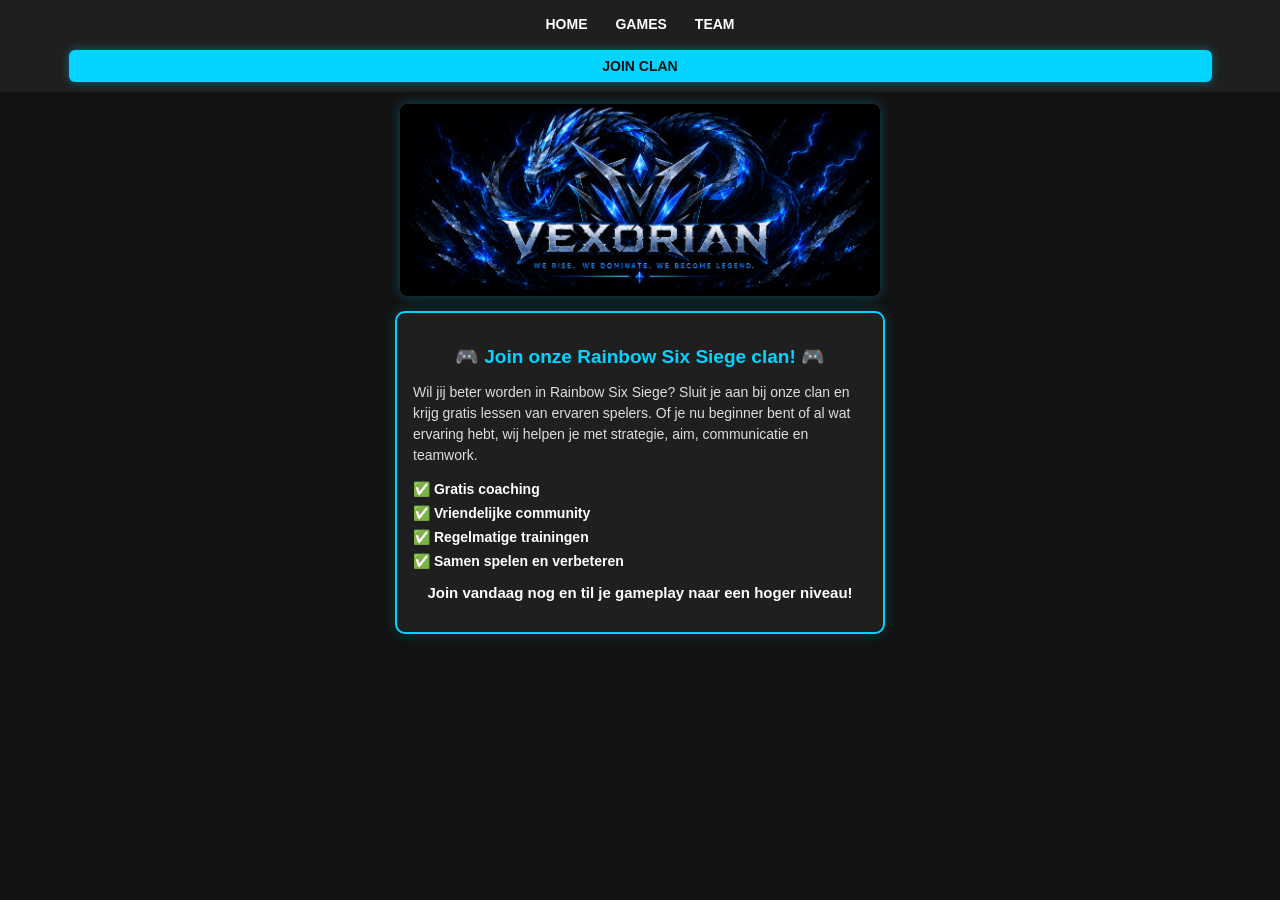
<file: index.html>
<!DOCTYPE html>
<html lang="nl">
<head>
    <meta charset="UTF-8">
    <meta name="viewport" content="width=device-width, initial-scale=1.0, maximum-scale=1.0, user-scalable=no">
    <title>Clan Vexorian | Home</title>
    <link rel="stylesheet" href="style.css?v=15">
</head>
<body>

    <header>
        <nav class="navbar">
            <a href="index.html">HOME</a>
            <a href="games.html">GAMES</a>
            <a href="team.html">TEAM</a>
            <a href="https://discord.gg/qqBVGJXH9" target="_blank" class="nav-join-btn">JOIN CLAN</a>
        </nav>
    </header>

    <div class="banner-container">
        <img src="banner.png" alt="Clan Vexorian Banner" class="clan-banner">
    </div>

    <section class="hero">
        <div class="content">
            <div class="r6s-card">
                <h1>🎮 Join onze Rainbow Six Siege clan! 🎮</h1>
                
                <p class="r6s-description">
                    Wil jij beter worden in Rainbow Six Siege? Sluit je aan bij onze clan en krijg gratis lessen van ervaren spelers. 
                    Of je nu beginner bent of al wat ervaring hebt, wij helpen je met strategie, aim, communicatie en teamwork.
                </p>
                
                <ul class="r6s-list">
                    <li>✅ Gratis coaching</li>
                    <li>✅ Vriendelijke community</li>
                    <li>✅ Regelmatige trainingen</li>
                    <li>✅ Samen spelen en verbeteren</li>
                </ul>

                <p class="r6s-callout">Join vandaag nog en til je gameplay naar een hoger niveau!</p>
            </div>
        </div>
    </section>

</body>
</html>
</file>
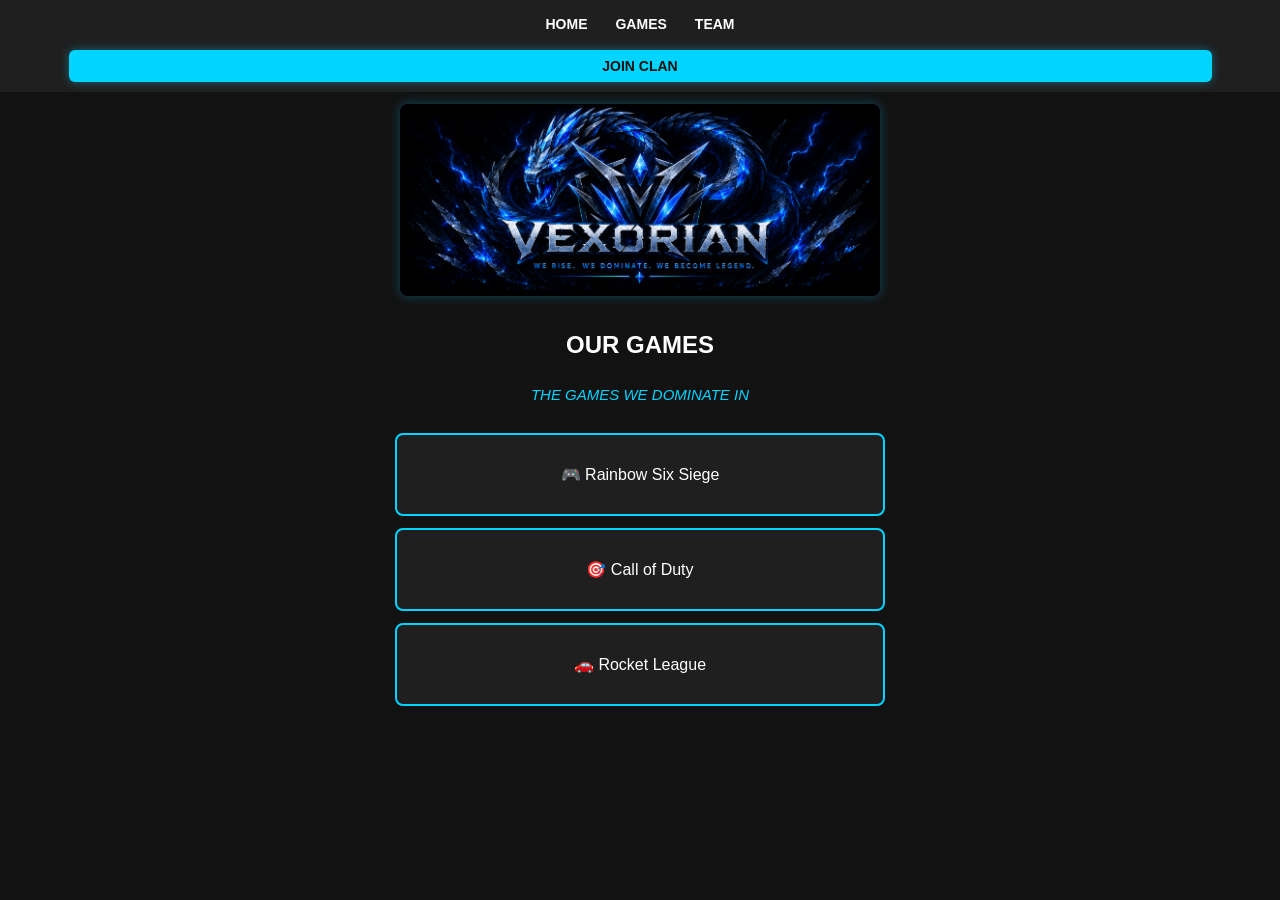
<file: games.html>
<!DOCTYPE html>
<html lang="nl">
<head>
    <meta charset="UTF-8">
    <meta name="viewport" content="width=device-width, initial-scale=1.0, maximum-scale=1.0, user-scalable=no">
    <title>Our Games | Clan Vexorian</title>
    <link rel="stylesheet" href="style.css?v=15">
</head>
<body>

    <header>
        <nav class="navbar">
            <a href="index.html">HOME</a>
            <a href="games.html">GAMES</a>
            <a href="team.html">TEAM</a>
            <a href="https://discord.gg/qqBVGJXH9" target="_blank" class="nav-join-btn">JOIN CLAN</a>
        </nav>
    </header>

    <div class="banner-container">
        <img src="banner.png" alt="Clan Vexorian Banner" class="clan-banner">
    </div>

    <section class="hero">
        <div class="content">
            <h1>OUR GAMES</h1>
            <p class="slogan">THE GAMES WE DOMINATE IN</p>

            <div class="games-list">
                <div class="game-card">
                    <p>🎮 Rainbow Six Siege</p>
                </div>
                <div class="game-card">
                    <p>🎯 Call of Duty</p>
                </div>
                <div class="game-card">
                    <p>🚗 Rocket League</p>
                </div>
            </div>
        </div>
    </section>

</body>
</html>
</file>
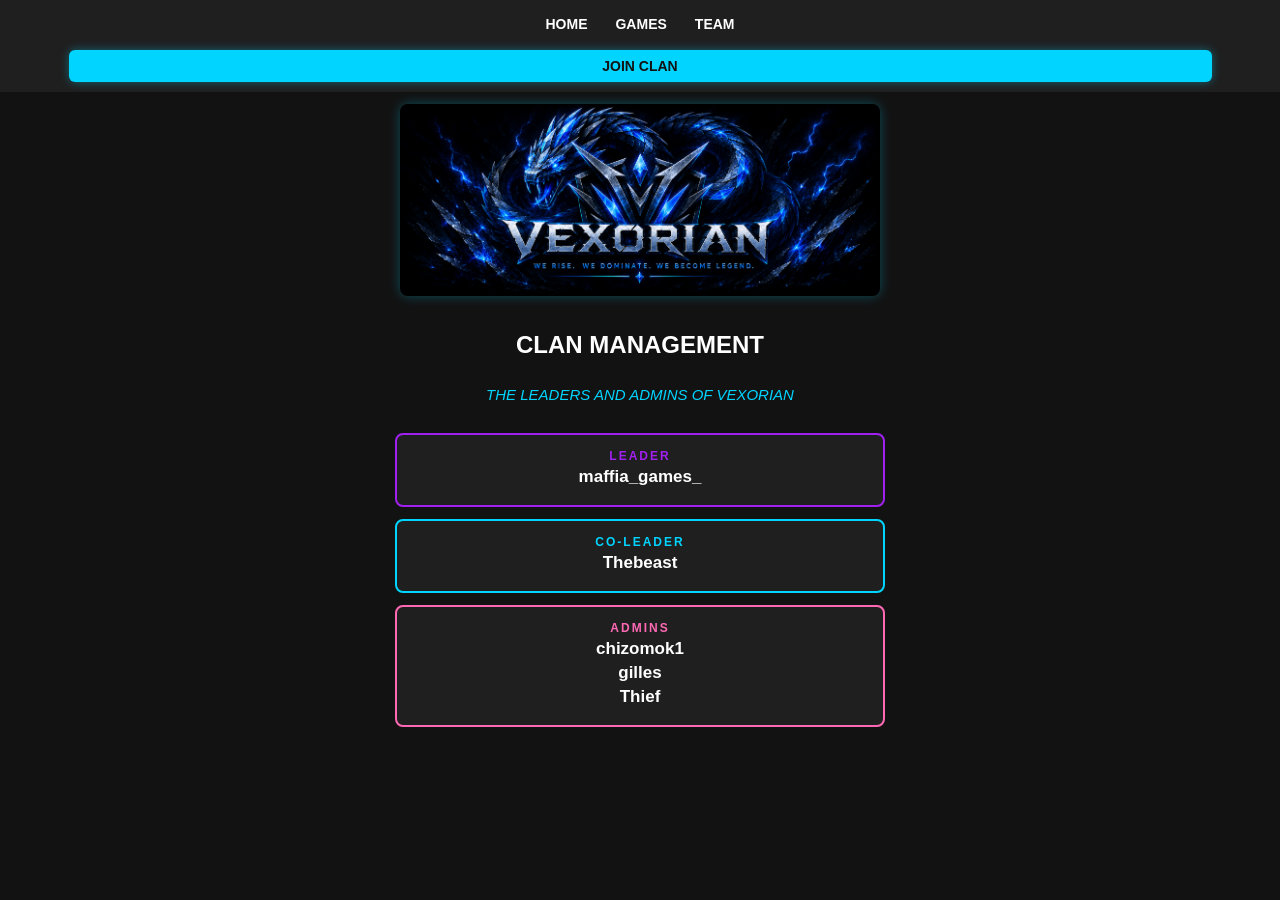
<file: team.html>
<!DOCTYPE html>
<html lang="nl">
<head>
    <meta charset="UTF-8">
    <meta name="viewport" content="width=device-width, initial-scale=1.0, maximum-scale=1.0, user-scalable=no">
    <title>Our Team | Clan Vexorian</title>
    <link rel="stylesheet" href="style.css?v=14">
</head>
<body>

    <header>
        <nav class="navbar">
            <a href="index.html">HOME</a>
            <a href="games.html">GAMES</a>
            <a href="team.html">TEAM</a>
            <a href="https://discord.gg/qqBVGJXH9" target="_blank" class="nav-join-btn">JOIN CLAN</a>
        </nav>
    </header>

    <div class="banner-container">
        <img src="banner.png" alt="Clan Vexorian Banner" class="clan-banner">
    </div>

    <section class="hero">
        <div class="content">
            <h1>CLAN MANAGEMENT</h1>
            <p class="slogan">THE LEADERS AND ADMINS OF VEXORIAN</p>
            
            <div class="team-list">
                <div class="team-card leader-card">
                    <span class="role-title">LEADER</span>
                    <p class="member-name">maffia_games_</p>
                </div>

                <div class="team-card co-leader-card">
                    <span class="role-title">CO-LEADER</span>
                    <p class="member-name">Thebeast</p>
                </div>

                <div class="team-card admin-card">
                    <span class="role-title">ADMINS</span>
                    <p class="member-name">chizomok1</p>
                    <p class="member-name">gilles</p>
                    <p class="member-name">Thief</p>
                </div>
            </div>
        </div>
    </section>

</body>
</html>
</file>
<file: style.css>
/* ==========================================================================
   1. Strikte Mobiele Reset (Voorkomt horizontaal schuiven)
   ========================================================================== */
*, *::before, *::after {
    box-sizing: border-box;
}

html, body {
    margin: 0;
    padding: 0;
    width: 100vw;
    max-width: 100%;
    overflow-x: hidden; /* Blokkeert horizontaal schuiven volledig */
    background-color: #121212;
    color: #ffffff;
    font-family: 'Segoe UI', Tahoma, Geneva, Verdana, sans-serif;
    text-align: center;
}

h1 {
    font-size: 24px;
    margin-bottom: 12px;
    color: #ffffff;
    word-wrap: break-word;
}

.slogan {
    font-size: 15px;
    color: #00d4ff;
    font-style: italic;
    margin-bottom: 20px;
}

/* ==========================================================================
   2. Navigatiebalk
   ========================================================================== */
.navbar {
    display: flex;
    justify-content: center;
    align-items: center;
    padding: 10px 5px;
    background-color: #1f1f1f;
    gap: 8px;
    width: 100%;
    flex-wrap: wrap;
}

.navbar a {
    color: white;
    padding: 6px 10px;
    text-decoration: none;
    font-size: 14px;
    font-weight: bold;
    transition: 0.3s;
}

.navbar a:hover {
    color: #00d4ff;
}

.navbar .nav-join-btn {
    background-color: #00d4ff;
    color: #121212;
    border-radius: 6px;
    padding: 8px 16px;
    width: 90%; /* Zorgt dat de knop op mobiel een mooie eigen regel krijgt */
    margin-top: 4px;
    display: block;
    box-shadow: 0 0 10px rgba(0, 212, 255, 0.4);
}

.navbar .nav-join-btn:hover {
    background-color: #ffffff;
    color: #121212;
}

/* ==========================================================================
   3. Banner Sectie
   ========================================================================== */
.banner-container {
    width: 100%;
    max-width: 500px;
    margin: 12px auto 5px auto;
    padding: 0 10px;
}

.clan-banner {
    width: 100%;
    height: auto; /* Zorgt dat de afbeelding nooit vervormt */
    border-radius: 8px;
    box-shadow: 0 0 12px rgba(0, 212, 255, 0.3);
    display: block;
}

/* ==========================================================================
   4. Inhoud & Kaarten
   ========================================================================== */
.hero {
    padding: 10px;
    width: 100%;
    display: flex;
    justify-content: center;
}

.content {
    width: 100%;
    max-width: 500px;
    display: flex;
    flex-direction: column;
    align-items: center;
    padding: 0 5px;
}

.r6s-card {
    background-color: #1f1f1f;
    border: 2px solid #00d4ff;
    border-radius: 10px;
    padding: 16px;
    width: 100%;
    text-align: left;
    box-shadow: 0 0 15px rgba(0, 212, 255, 0.2);
}

.r6s-card h1 {
    color: #00d4ff;
    text-align: center;
    font-size: 19px;
}

.r6s-description {
    font-size: 14px;
    line-height: 1.5;
    color: #dddddd;
}

.r6s-list {
    list-style: none;
    padding-left: 0;
    margin: 15px 0;
}

.r6s-list li {
    font-size: 14px;
    margin-bottom: 8px;
    font-weight: bold;
}

.r6s-callout {
    font-size: 15px;
    font-weight: bold;
    color: #ffffff;
    text-align: center;
    margin-top: 15px;
}

/* ==========================================================================
   5. Games & Team Lijsten
   ========================================================================== */
.games-list, .team-list {
    display: flex;
    flex-direction: column;
    align-items: center;
    gap: 12px;
    width: 100%;
    margin-top: 10px;
}

.game-card, .team-card {
    background-color: #1f1f1f;
    padding: 14px;
    border-radius: 8px;
    width: 100%;
    border: 2px solid #00d4ff;
}

.role-title {
    display: block;
    font-size: 12px;
    letter-spacing: 2px;
    font-weight: bold;
    margin-bottom: 4px;
}

.leader-card { border-color: #a020f0; }
.leader-card .role-title { color: #a020f0; }

.co-leader-card { border-color: #00d4ff; }
.co-leader-card .role-title { color: #00d4ff; }

.admin-card { border-color: #ff69b4; }
.admin-card .role-title { color: #ff69b4; }

.member-name {
    margin: 4px 0;
    font-size: 17px;
    font-weight: bold;
}
</file>
